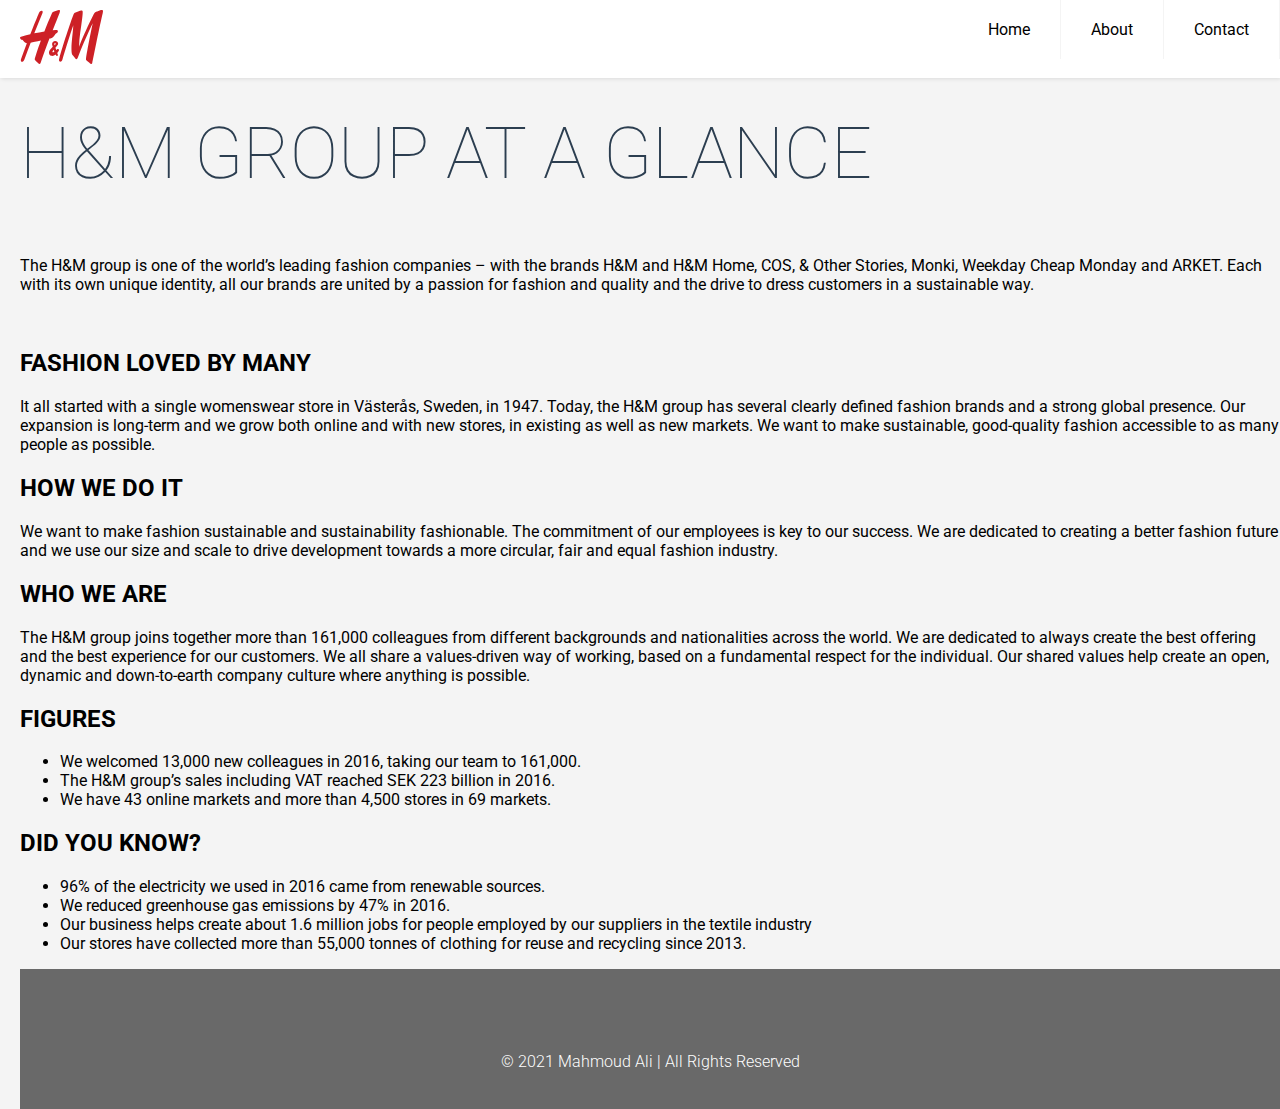
<file: about.html>
<!DOCTYPE html>
<html lang="en">
  <head>
    <meta charset="UTF-8" />
    <meta http-equiv="X-UA-Compatible" content="IE=edge" />
    <meta name="viewport" content="width=device-width, initial-scale=1.0" />
    <link
      rel="stylesheet"
      href="https://cdnjs.cloudflare.com/ajax/libs/font-awesome/6.0.0-beta3/css/all.min.css"
      integrity="sha512-Fo3rlrZj/k7ujTnHg4CGR2D7kSs0v4LLanw2qksYuRlEzO+tcaEPQogQ0KaoGN26/zrn20ImR1DfuLWnOo7aBA=="
      crossorigin="anonymous"
      referrerpolicy="no-referrer"
    />
    <link rel="stylesheet" href="css/libs/animate.css" />
    <link rel="stylesheet" href="css/site.css" />
    <link rel="stylesheet" href="style.css" />
    <title>About</title>
  </head>
  <body>
    <header class="header">
      <a href="./index.html" class="logo"><img src="./site-logo.svg" /></a>
      <ul class="menu">
        <li><a href="./index.html">Home</a></li>
        <li><a href="">About</a></li>
        <li><a href="./contact.html">Contact</a></li>
      </ul>
    </header>
    <div class="staticPage">
      <div class="staticHeader">
        <h1>H&amp;M GROUP AT A GLANCE</h1>
        <p>
          The H&amp;M group is one of the world’s leading fashion companies –
          with the brands H&amp;M and H&amp;M Home, COS, &amp; Other Stories,
          Monki, Weekday Cheap Monday and ARKET. Each with its own unique
          identity, all our brands are united by a passion for fashion and
          quality and the drive to dress customers in a sustainable way.
        </p>
        <img
      </div>
      <div class="row odd borderSmall">
            <h2>FASHION LOVED BY MANY</h2>
            <p>
              It all started with a single womenswear store in Västerås, Sweden,
              in 1947. Today, the H&amp;M group has several clearly defined
              fashion brands and a strong global presence. Our expansion is
              long-term and we grow both online and with new stores, in existing
              as well as new markets. We want to make sustainable, good-quality
              fashion accessible to as many people as possible.
            </p>
      </div>
      <div class="row even">
            <h2>HOW WE DO IT</h2>
            <p>
              We want to make fashion sustainable and sustainability
              fashionable. The commitment of our employees is key to our
              success. We are dedicated to creating a better fashion future and
              we use our size and scale to drive development towards a more
              circular, fair and equal fashion industry.
            </p>
      </div>
      <div class="row odd">
            <h2>WHO WE ARE</h2>
            <p>
              The H&amp;M group joins together more than 161,000 colleagues from
              different backgrounds and nationalities across the world. We are
              dedicated to always create the best offering and the best
              experience for our customers. We all share a values-driven way of
              working, based on a fundamental respect for the individual. Our
              shared values help create an open, dynamic and down-to-earth
              company culture where anything is possible.
            </p>
      </div>
      <div class="row even">
            <h2>FIGURES</h2>
            <ul>
              <li>
                We welcomed 13,000 new colleagues in 2016, taking our team to
                161,000.
              </li>
              <li>
                The H&amp;M group’s sales including VAT reached SEK 223 billion
                in 2016.
              </li>
              <li>
                We have 43 online markets and more than 4,500 stores in 69
                markets.
              </li>
            </ul>
      </div>
      <div class="row odd">
            <h2>DID YOU KNOW?</h2>
            <ul>
              <li>
                96% of the electricity we used in 2016 came from renewable
                sources.
              </li>
              <li>We reduced greenhouse gas emissions by 47% in 2016.</li>
              <li>
                Our business helps create about 1.6 million jobs for people
                employed by our suppliers in the textile industry
              </li>
              <li>
                Our stores have collected more than 55,000 tonnes of clothing
                for reuse and recycling since 2013.
              </li>
            </ul>
      </div>
    </div>
    <footer class="footer">
      <ul class="social-icon">
        <li class="social-icon__item">
          <a class="social-icon__link" href="">
            <i class="fab fa-facebook"></i>
          </a>
        </li>
        <li class="social-icon__item">
          <a class="social-icon__link" href="">
            <i class="fab fa-twitter"></i>
          </a>
        </li>
        <li class="social-icon__item">
          <a class="social-icon__link" href="">
            <i class="fab fa-reddit"></i>
          </a>
        </li>
      </ul>
      <p>&copy; 2021 Mahmoud Ali | All Rights Reserved</p>
    </footer>
    <script src="./dist/wow.js"></script>
    <script>
      wow = new WOW();
      wow.init();
    </script>
    <script src="./script.js"></script>
  </body>
</html>
</file>
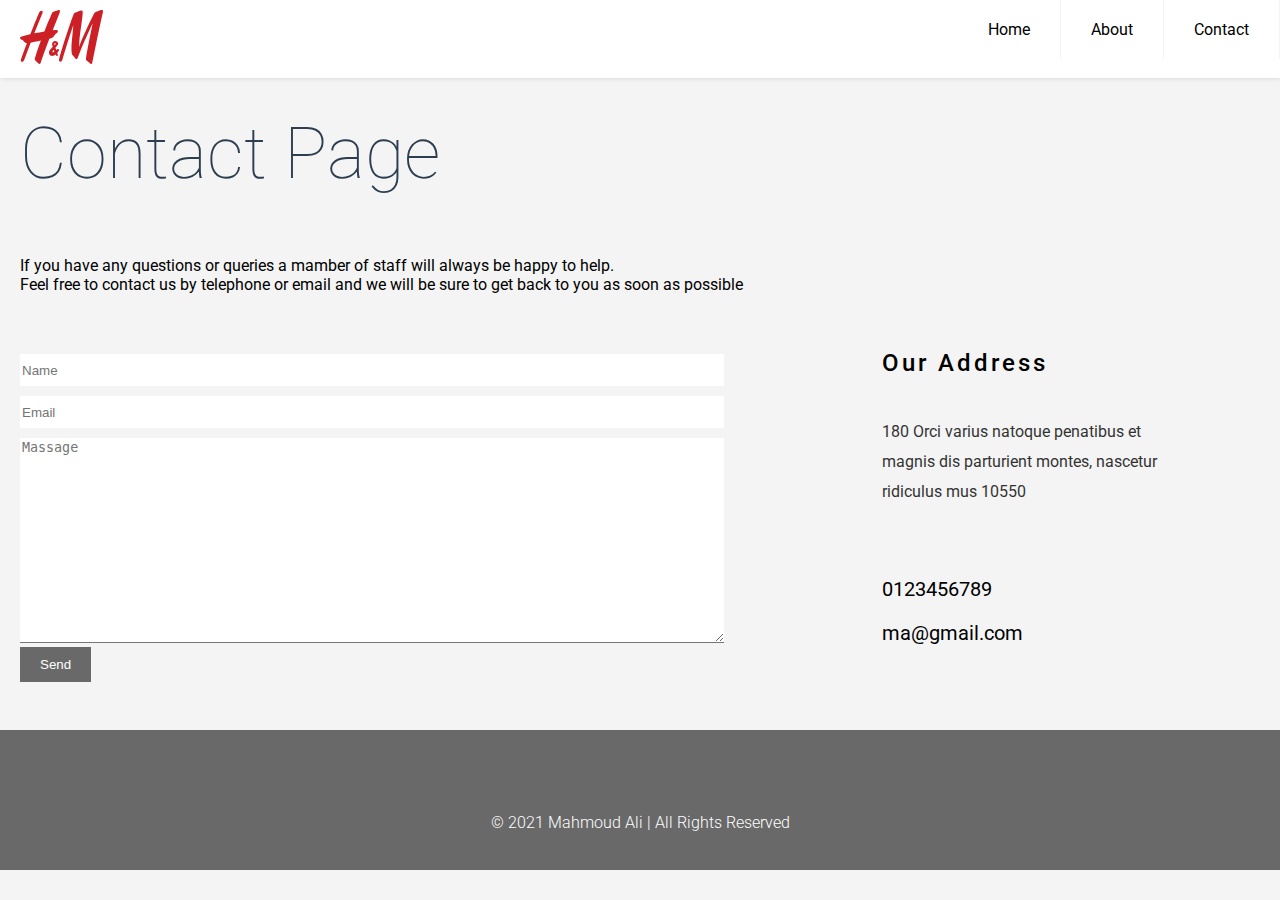
<file: contact.html>
<!DOCTYPE html>
<html lang="en">
  <head>
    <meta charset="UTF-8" />
    <meta http-equiv="X-UA-Compatible" content="IE=edge" />
    <meta name="viewport" content="width=device-width, initial-scale=1.0" />
    <link
      rel="stylesheet"
      href="https://cdnjs.cloudflare.com/ajax/libs/font-awesome/6.0.0-beta3/css/all.min.css"
      integrity="sha512-Fo3rlrZj/k7ujTnHg4CGR2D7kSs0v4LLanw2qksYuRlEzO+tcaEPQogQ0KaoGN26/zrn20ImR1DfuLWnOo7aBA=="
      crossorigin="anonymous"
      referrerpolicy="no-referrer"
    />
    <link rel="stylesheet" href="css/libs/animate.css" />
    <link rel="stylesheet" href="css/site.css" />
    <link rel="stylesheet" href="style.css" />
    <title>Contact</title>
  </head>
  <body>
    <header class="header">
      <a href="./index.html" class="logo"><img src="./site-logo.svg" /></a>
      <ul class="menu">
        <li><a href="./index.html">Home</a></li>
        <li><a href="./about.html">About</a></li>
        <li><a href="">Contact</a></li>
      </ul>
    </header>
    <div class="row odd borderSmall">
      <div class="cont">
        <div class="text">
          <h1>Contact Page</h1>
          <p>
           If you have any questions or queries a mamber of staff will always be happy to help.<br/>
           Feel free to contact us by telephone or email and we will be sure to get back to you as soon as possible
          </p>
        </div>
        <div class="social">
          <div class="inputs">
            <form class="in">
              <input type="text" placeholder="Name" required />
              <input type="email" placeholder="Email" required />
              <textarea
                placeholder="Massage"
                required
              ></textarea>
              <button class="action" type="submit">Send</button>
            </form>
          </div>
          <div class="acsess">
            <div class="txt">
              <h2>Our Address</h2>
              <p>
                180 Orci varius natoque penatibus et magnis dis parturient
                montes, nascetur ridiculus mus 10550
              </p>
              <div class="phone">
                <a href="tel:0123456789?subject=Contact" class="link"
                  >0123456789</a
                >
              </div>
              <div class="Email">
                <a href="mailto:ma@gmail.com?subject=Contact" class="link"
                  >ma@gmail.com</a
                >
              </div>
            </div>
          </div>
        </div>
      </div>
    </div>
    <footer class="footer">
      <ul class="social-icon">
        <li class="social-icon__item">
          <a class="social-icon__link" href="#">
            <i class="fab fa-facebook"></i>
          </a>
        </li>
        <li class="social-icon__item">
          <a class="social-icon__link" href="#">
            <i class="fab fa-twitter"></i>
          </a>
        </li>
        <li class="social-icon__item">
          <a class="social-icon__link" href="#">
            <i class="fab fa-reddit"></i>
          </a>
        </li>
      </ul>
      <p>&copy; 2021 Mahmoud Ali | All Rights Reserved</p>
    </footer>
    <script src="./dist/wow.js"></script>
    <script>
      wow = new WOW();
      wow.init();
    </script>
    <script src="./script.js"></script>
  </body>
</html>
</file>
<file: css/site.css>
h1 {
  font-size:     72px;
  line-height:   1.5;
  color: #2c3e50;
  font-weight:   100;
}

#container {
  width:  980px;
  margin: 0 auto;
}

section {
  height: 300px;
  margin: 60px 0;
}

.section--purple {
  background-color: #9b59b6;
}

.section--blue {
  background-color: #3498db;
}

.section--green {
  background-color: #2ecc71;
}

#main {
  text-align: center;
}

#more {
  margin: 20px auto 48px;
}
</file>
<file: style.css>
@import url("https://fonts.googleapis.com/css2?family=Roboto:ital,wght@0,100;0,300;0,400;0,500;0,700;0,900;1,100;1,300;1,400;1,500;1,700;1,900&display=swap");
body {
  margin: 0;
  font-family: "Roboto", sans-serif;
  background-color: #f4f4f4;
}

.header {
  background-color: #fff;
  box-shadow: 1px 1px 4px 0 rgba(0, 0, 0, 0.1);
  position: fixed;
  width: 100%;
  z-index: 3;
  top: 0px;
}
a {
  color: #000;
}

.header .logo {
  display: block;
  float: left;
  padding: 10px 20px;
}

.header ul {
  margin: 0;
  padding: 0;
  list-style: none;
  background-color: #fff;
}

.header .menu {
  clear: none;
  float: right;
  max-height: none;
}

.header li {
  float: left;
}

.header li a {
  display: block;
  padding: 20px 30px;
  border-right: 1px solid #f4f4f4;
  text-decoration: none;
}

.header li a:hover,
.header .menu-btn:hover {
  background-color: #f4f4f4;
}
/*************************Slider **********************/
.slider {
  height: 100vh;
  position: relative;
  overflow: hidden;
  background-color: #212121;
  max-width: 1350px;
  margin: auto;
}

.slider img {
  width: 100%;
  height: 100%;
}

.next,
.prev {
  position: absolute;
  top: 50%;
  background: transparent;
  border: none;
  cursor: pointer;
  background-color: rgba(0, 0, 0, 0.5);
  width: 50px;
  height: 50px;
  border-radius: 50%;
  padding: 0 15px;
  transform: translateY(-50%);
}

.next i,
.prev i {
  font-size: 30px;
  color: #e5e5e5;
}

.next {
  right: 10%;
}

.prev {
  left: 10%;
}

.stop_go {
  position: absolute;
  bottom: 10%;
  right: 10px;
  transform: translateX(-50%);
  background-color: transparent;
  width: 100px;
  display: flex;
  flex-direction: column;
  justify-content: space-around;
  padding: 10px;
}

.stop,
.go {
  background-color: transparent;
  border: none;
  color: #e5e5e5;
  cursor: pointer;
  width: 30px;
  height: 30px;
  border-radius: 50%;
  background-color: rgba(0, 0, 0, 0.5);
}
.go {
  margin-bottom: 10px;
}
/*************************Gallery **********************/
.gallery {
  padding: 50px 0;
}

.gallery__buttons {
  text-align: center;
  margin-bottom: 15px;
}

.gallery-btn {
  margin-right: 10px;
  background-color: #696969;
  border: none;
  color: white;
  padding: 10px 20px;
  cursor: pointer;
}

.imagesContainer {
  display: flex;
  flex-wrap: wrap;
  justify-content: space-between;
}

/*************************Footer **********************/
.footer {
  position: relative;
  width: 100%;
  background: #696969;
  min-height: 100px;
  padding: 20px 0px;
  display: flex;
  justify-content: center;
  align-items: center;
  flex-direction: column;
}

.social-icon,
.menu {
  position: relative;
  display: flex;
  justify-content: center;
  align-items: center;
  margin: 10px 0;
  flex-wrap: wrap;
}

.social-icon__item,
.menu__item {
  list-style: none;
}

.social-icon__link {
  font-size: 2rem;
  color: #fff;
  margin: 0 10px;
  display: inline-block;
  transition: 0.5s;
}
.social-icon__link:hover {
  transform: translateY(-10px);
}

.menu__link {
  font-size: 1.2rem;
  color: #fff;
  margin: 0 10px;
  display: inline-block;
  transition: 0.5s;
  text-decoration: none;
  opacity: 0.75;
  font-weight: 300;
}

.menu__link:hover {
  opacity: 1;
}

.footer p {
  color: #fff;
  margin: 15px 0 10px 0;
  font-size: 1rem;
  font-weight: 300;
}

.staticPage {
  margin-left: 20px;
  margin-top: 100px;
}
/*************************Scroll **********************/
.scroll-top {
  position: fixed;

  background-color: rgba(0, 0, 0, 0.5);
  color: #e5e5e5;

  bottom: 20px;

  right: 20px;

  width: 50px;

  height: 50px;

  display: flex;

  justify-content: center;

  align-items: center;

  z-index: 3;

  border-radius: 50%;

  cursor: pointer;
}

.hide {
  display: none;
}

.cont {
  margin-left: 20px;
  margin-top: 100px;
}

.row odd borderSmall .cont .text {
  text-align: center;
}

.social {
  margin: 60px auto;
  display: flex;
}
.social .inputs {
  margin-right: 40px;
}
.social .inputs .in {
  max-height: 305px;
}
.social .inputs .in input {
  border:none;
  color: #7b7272;
  height: 45px;
  transition: 0.2s;
  width: 700px;
  height: 30px;
  margin-bottom: 10px;
}

.social .inputs .in textarea {
  border-top: none;
  border-left: none;
  border-right: none;
  color: #898989;
  transition: 0.1s;
  width: 700px;
  height: 200px;
}

.acsess {
  float: left;
}
.acsess .txt h2 {
  margin-bottom: 40px;
  font-weight: 500;
  letter-spacing: 3px;
}
.acsess .txt p {
  margin-bottom: 40px;
  line-height: 30px;
  opacity: 0.8;
}
.acsess .txt .phone {
  margin-top: 70px;
  margin-right: 10px;
  font-size: 20px;
}
.acsess .txt .phone a {
  text-decoration: none;
  color: #000;
}
.acsess .txt .Email {
  margin-top: 20px;
  font-size: 20px;
}
.acsess .txt .Email i {
  margin-right: 10px;
  font-size: 20px;
}
.acsess .txt .Email a {
  text-decoration: none;
  color: #000;
}

.action {
  display: flex;
  justify-content: center;
  align-items: center;
}
button {
  text-align: center;
  margin-bottom: 15px;
  margin-right: 10px;
  background-color: #696969;
  border: none;
  color: white;
  padding: 10px 20px;
  cursor: pointer;
}
.acsess{
  position:relative;
  right: 100px;
  bottom: 25px;
}
</file>
